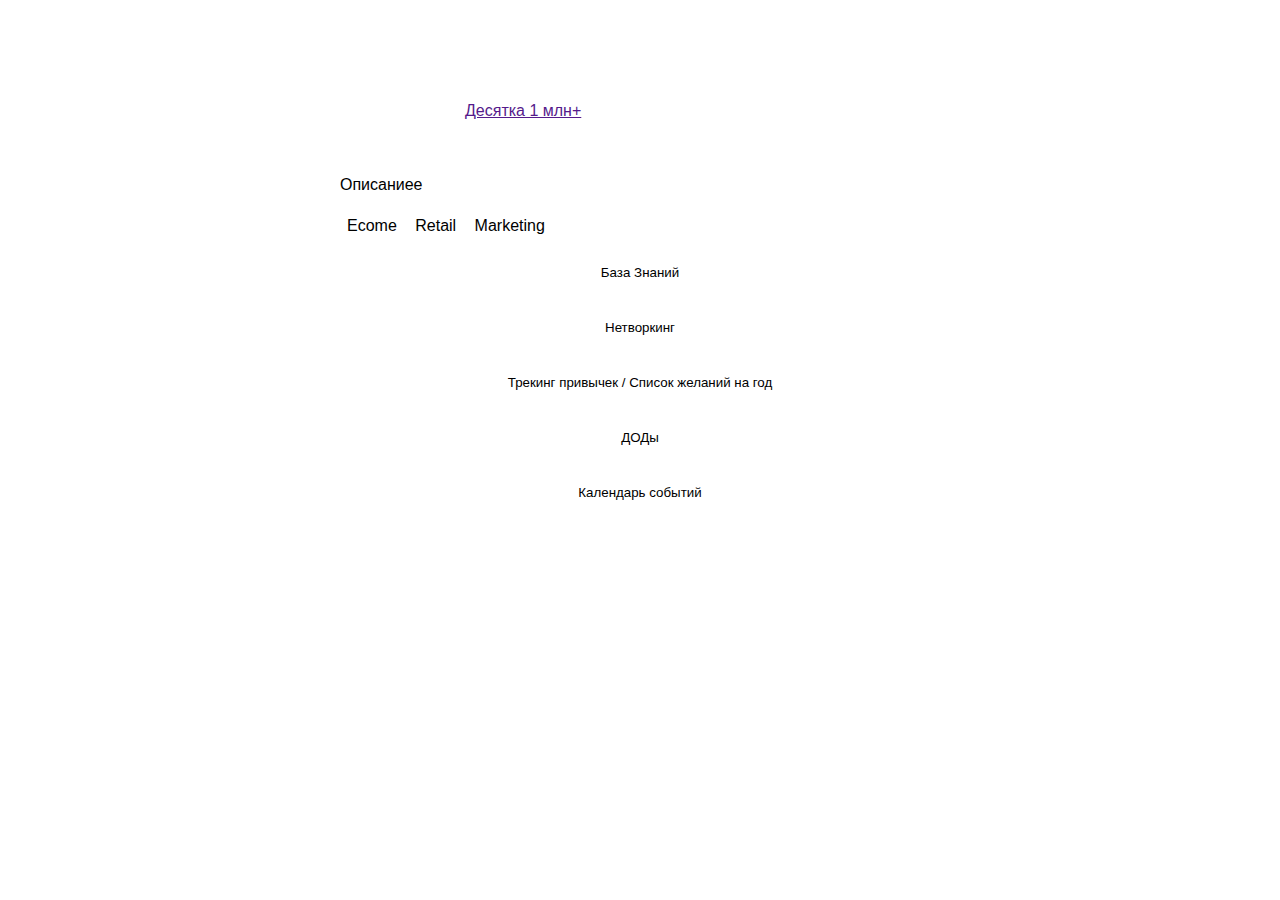
<file: index.html>
<!DOCTYPE html>
<html lang="ru">
<head>
    <meta charset="UTF-8">
    <meta name="viewport" content="width=device-width, initial-scale=1.0">
    <title>Profile</title>
    <style>
        body {
            font-family: Arial, sans-serif;
            background-color: var(--tg-theme-bg-color);
            color: var(--tg-theme-text-color);
            margin: 0;

        }
        .container {
            max-width: 600px;
            margin: auto;
            background-color: var(--tg-theme-secondary-bg-color);
            border-radius: 10px;
            padding: 20px;
        }

        .avatar {
            width: 100px;
            height: 100px;
            border-radius: 50%;
            background-color: var(--tg-theme-hint-color);
            margin-bottom: 20px;
            background-size: cover;
            background-position: center;
            display: inline;
            margin-top: 20px;
        }
        .userprof {
            display: flex;
            flex-direction: row;
            justify-content: flex-start;
        }
        .usercard {
            height: 120px;
            margin-left: 20px;
            display: inline;
        }
        .highlight {
            background-color: var(--tg-theme-button-color);
            color: var(--tg-theme-button-text-color);
            padding: 2px 5px;
            border-radius: 5px;
        }
        .interests span {
            display: inline-block;
            background-color: var(--tg-theme-button-color);
            color: black;
            padding: 5px;
            border-radius: 5px;
            margin: 2px;
        }

        .button {
            display: block;
            width: 100%;
            height: 50px;
            padding: 10px;
            margin: 5px 0;
            border: none;
            border-radius: 5px;
            background-color: var(--tg-theme-button-color);
            color: var(--tg-theme-button-text-color);
            text-align: center;
            cursor: pointer;
        }
        .button:hover {
            background-color: var(--tg-theme-button-color-hover);
        }
    </style>
</head>
<body>
    <div class="container">
        <div class="userprof">
            <div class="avatar" id="avatar"></div>

            <div class="usercard" id="usercard">
                <h1>
                    <span id="name"></span>
                    <br>
                    <span id="family"></span>
                </h1>
                <div class="highlight">
                    <a href="">Десятка 1 млн+</a>
                </div>
            </div>
        </div>
        <div class="about">
            <p>Описаниее</p>
            <p id="description"></p>
            <div class="interests">
                <span>Ecome</span>
                <span>Retail</span>
                <span>Marketing</span>
            </div>
        </div>
        <button class="button" onclick="window.location.href='knowledge.html';">База Знаний</button>
        <button class="button" onclick="window.location.href='networking.html';">Нетворкинг</button>
        <button class="button">Трекинг привычек / Список желаний на год</button>
        <button class="button">ДОДы</button>
        <button class="button">Календарь событий</button>
    </div>
    <script src="https://telegram.org/js/telegram-web-app.js"></script>
    <script src="js/index.js"></script>
</body>
</html>
</file>
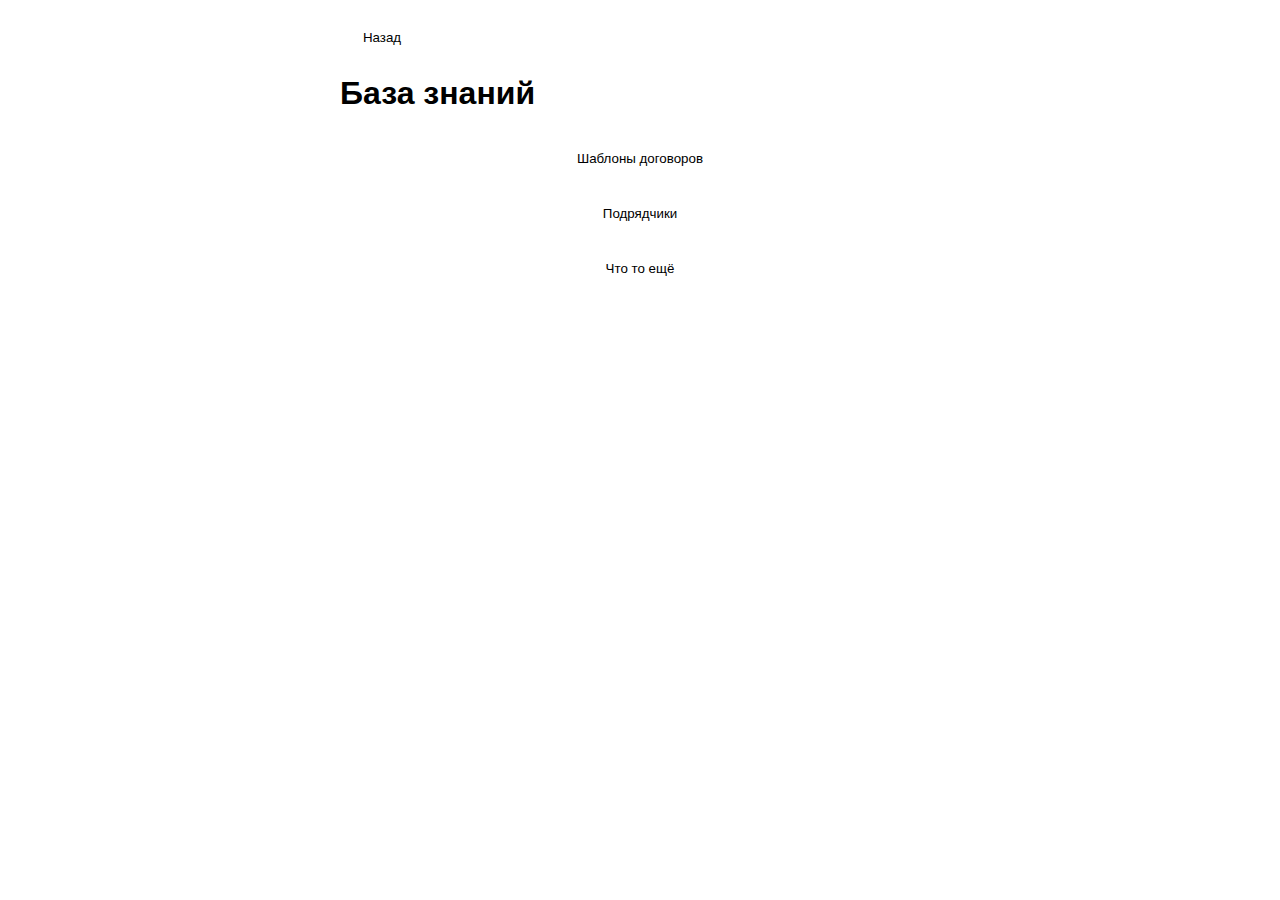
<file: knowledge.html>
<!DOCTYPE html>
<html lang="en">
<head>
    <meta charset="UTF-8">
    <meta name="viewport" content="width=device-width, initial-scale=1.0">
    <title>Knowledge</title>
    <style>
        .container {
                max-width: 600px;
                margin: auto;
                background-color: var(--tg-theme-secondary-bg-color);
                border-radius: 10px;
                padding: 20px;
        }
        body {
            font-family: Arial, sans-serif;
            background-color: var(--tg-theme-bg-color);
            color: var(--tg-theme-text-color);
            margin: 0;
        }
        .back button {
            display: inline-block;
            background-color: var(--tg-theme-button-color);
            color: black;
            padding: 5px;
            border-radius: 5px;
            margin: 2px;
        }
        .button {
            display: block;
            width: 100%;
            height: 50px;
            padding: 10px;
            margin: 5px 0;
            border: none;
            border-radius: 5px;
            background-color: var(--tg-theme-button-color);
            color: var(--tg-theme-button-text-color);
            text-align: center;
            cursor: pointer;
        }
        .button:hover {
            background-color: var(--tg-theme-button-color-hover);
        }

        .button_back {
            display: block;
            width: 80px;
            height: 30px;
            padding: 10px;
            margin: 5px 0;
            border: none;
            border-radius: 5px;
            background-color: var(--tg-theme-button-color);
            color: var(--tg-theme-button-text-color);
            text-align: center;
            cursor: pointer;
        }
    </style>
</head>
<body>
    <div class="container">
        <div class="back">
            <button class="button_back" onclick="window.location.href='index.html';">Назад</button>
        </div>
        <h1>База знаний</h1>
        <button class="button">Шаблоны договоров</button>
        <button class="button">Подрядчики</button>
        <button class="button">Что то ещё</button>
    </div>
    <script src="https://telegram.org/js/telegram-web-app.js"></script>
    <script src="js/knowledge.js"></script>
</body>
</html>
</file>
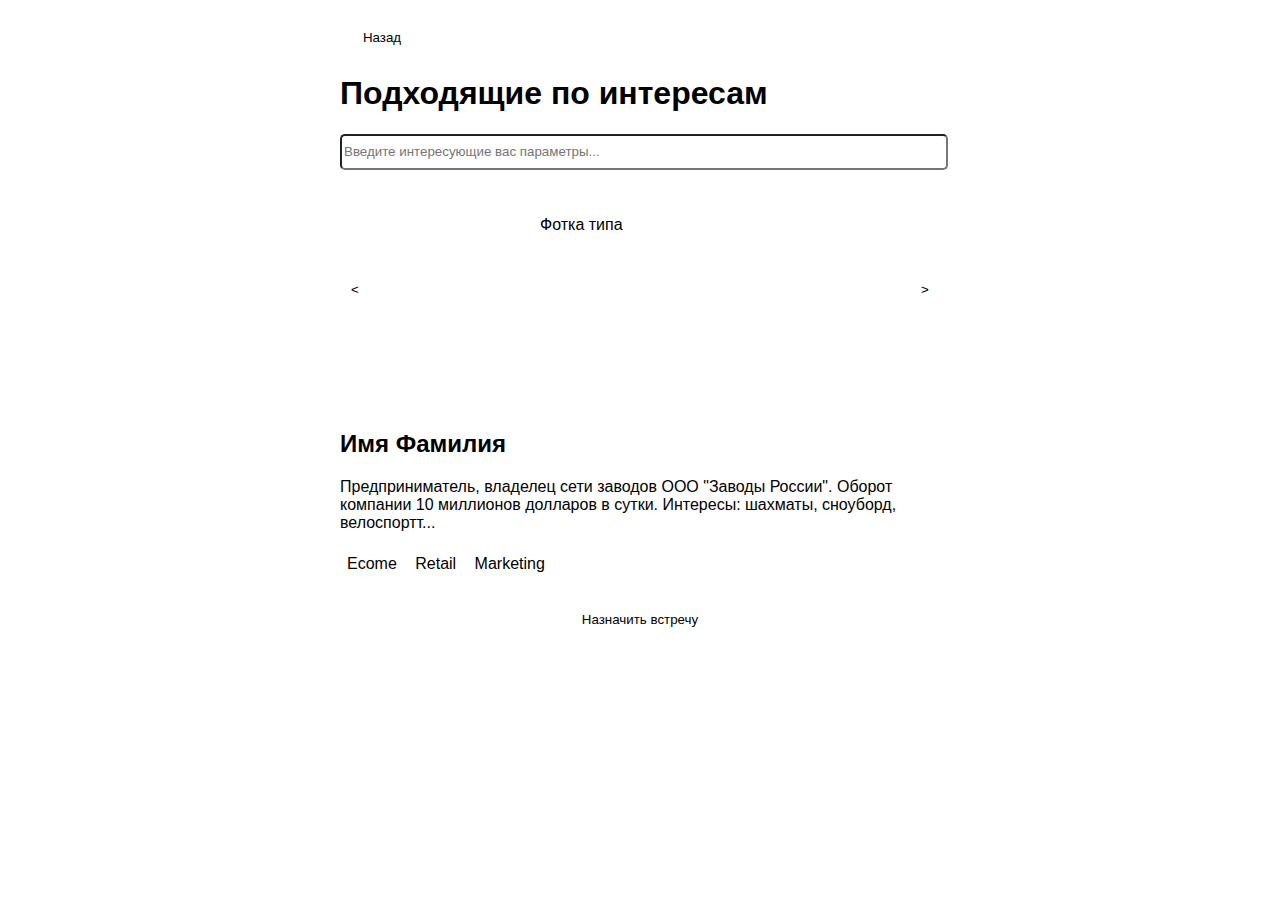
<file: networking.html>
<!DOCTYPE html>
<html lang="en">
<head>
    <meta charset="UTF-8">
    <meta name="viewport" content="width=device-width, initial-scale=1.0">
    <title>Networking</title>
    <style>
        .container {
                max-width: 600px;
                margin: auto;
                background-color: var(--tg-theme-secondary-bg-color);
                border-radius: 10px;
                padding: 20px;
        }
        body {
            font-family: Arial, sans-serif;
            background-color: var(--tg-theme-bg-color);
            color: var(--tg-theme-text-color);
            margin: 0;
        }
        .back button {
            display: inline-block;
            background-color: var(--tg-theme-button-color);
            color: black;
            padding: 5px;
            border-radius: 5px;
            margin: 2px;
        }
        .button_back {
            display: block;
            width: 80px;
            height: 30px;
            padding: 10px;
            margin: 5px 0;
            border: none;
            border-radius: 5px;
            background-color: var(--tg-theme-button-color);
            color: var(--tg-theme-button-text-color);
            text-align: center;
            cursor: pointer;
        }
        .button {
            display: block;
            width: 30px;
            height: 30px;
            border: none;
            border-radius: 5px;
            background-color: var(--tg-theme-button-color);
            color: var(--tg-theme-button-text-color);
            text-align: center;
            cursor: pointer;
        }

        .previous{
            display: inline;
            mapping: 20px;
        }

        .photo {
            display: inline;

            margin: 0 auto;
            width: 200px;
            height: 200px;
            background-color: var(--tg-theme-hint-color);
            margin-bottom: 10px;
            margin-top: 30px;
            border-radius: 10px;
        }
        .viewing {
            display: flex;
            align-items: center;
        }
        .next{
            display: inline;
            mapping: 20px;
        }
        .search input {
            width: 100%;
            height: 30px;
            border-radius: 5px;
        }
        .interests span {
            display: inline-block;
            background-color: var(--tg-theme-button-color);
            color: black;
            padding: 5px;
            border-radius: 5px;
            margin: 2px;
        }
        .meet {
            display: block;
            width: 100%;
            height: 70px;
            padding: 10px;
            margin: 5px 0;
            border: none;
            border-radius: 5px;
            background-color: var(--tg-theme-button-color);
            color: var(--tg-theme-button-text-color);
            text-align: center;
            cursor: pointer;
        }
    </style>
</head>
<body>
    <div class="container">
        <div class="back">
            <button class="button_back" onclick="window.location.href='index.html';">Назад</button>
        </div>

        <h1>Подходящие по интересам</h1>
        <div class="search">
            <input type="text" name="interests" placeholder="Введите интересующие вас параметры...">
        </div>

        <div class="viewing">
            <div class="previous">
                <button class="button"><</button>
            </div>
            <div class="photo">
                <p>Фотка типа</p>
            </div>
            <div class="next">
                <button class="button">></button>
            </div>
        </div>

        <h2>Имя Фамилия</h2>
        <p>Предприниматель, владелец сети заводов ООО "Заводы России".
        Оборот компании 10 миллионов долларов в сутки.
        Интересы: шахматы, сноуборд, велоспортт...</p>
        <div class="interests">
            <span>Ecome</span>
            <span>Retail</span>
            <span>Marketing</span>
        </div>
        <button class="meet">Назначить встречу</button>

    </div>

    <script src="https://telegram.org/js/telegram-web-app.js"></script>
    <script src="js/networking.js"></script>
</body>
</html>
</file>
